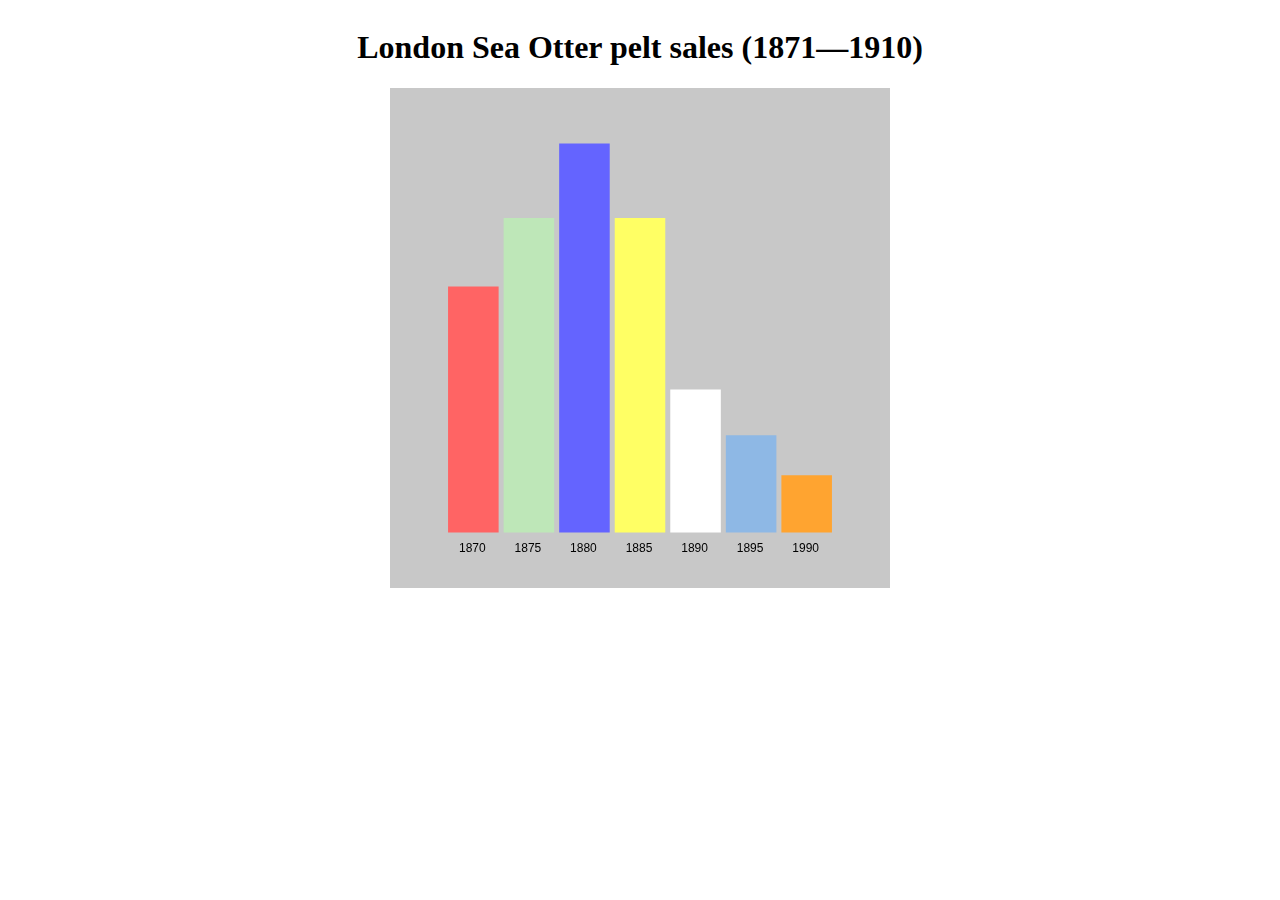
<file: chart-bar/index.html>
<!DOCTYPE html>
<html lang="en">
  <head>

    <!-- Using local versions of the scripts is better when you start to finalise a project
    OR if you are showing a work in an exhibition setting, removing reliance on the internet 
    & runnning everything locally will make the work more robust if the network is bad.-->
  
    <!--  -->
    <script src="javascript/libs/p5.js"></script>
    <script src="javascript/libs/p5.sound.min.js"></script>
    <link rel="stylesheet" type="text/css" href="css/style.css">
    <meta charset="utf-8" />

  </head>
  <body>
    <h1>London Sea Otter pelt sales (1871—1910)</h1>
    <main>
    </main>
    <script src="javascript/sketch.js"></script>
  </body>
</html>
</file>
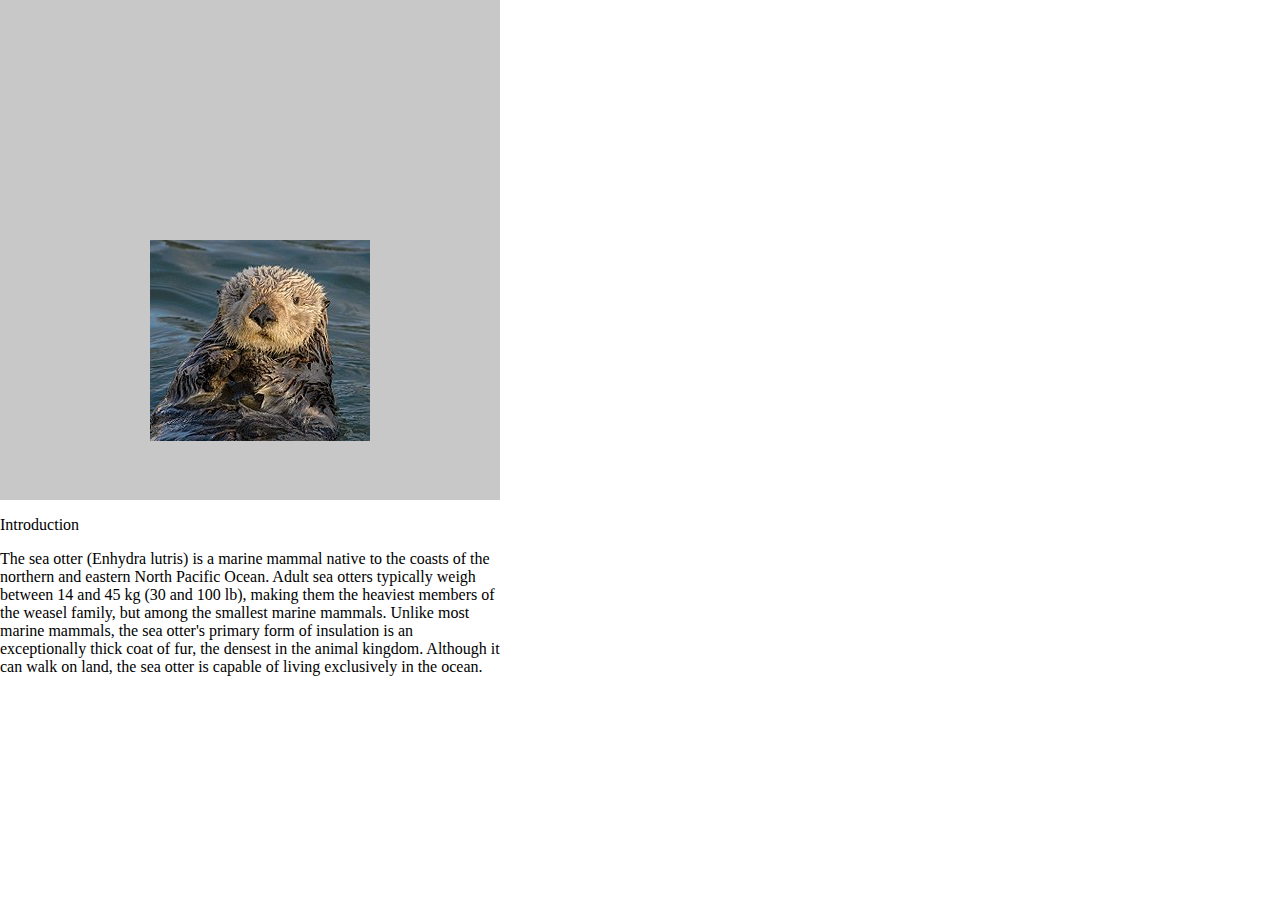
<file: text-diy-cut-up/index.html>
<!DOCTYPE html>
<html lang="en">
  <head>

    <!-- Using local versions of the scripts is better when you start to finalise a project
    OR if you are showing a work in an exhibition setting, removing reliance on the internet 
    & runnning everything locally will make the work more robust if the network is bad.-->
  
    <!--  -->
    <script src="javascript/libs/p5.js"></script>
    <script src="javascript/libs/p5.sound.min.js"></script>
    <link rel="stylesheet" type="text/css" href="css/style.css">
    <meta charset="utf-8" />

  </head>
  <body>
    <main>
      <div id="sketch-container"></div>
      <div id="text-container"></div>
    </main>
    <script src="javascript/sketch.js"></script>
  </body>
</html>
</file>
<file: chart-bar/css/style.css>
html, body {
  display: flex;
  flex-direction: column;
  align-items: center;
  text-align: center;
}
canvas {
  display: block;
}
</file>
<file: text-diy-cut-up/css/style.css>
html, body {
  margin: 0;
  padding: 0;
}
canvas {
  display: block;
}
main{
  width:500px;
}
</file>
